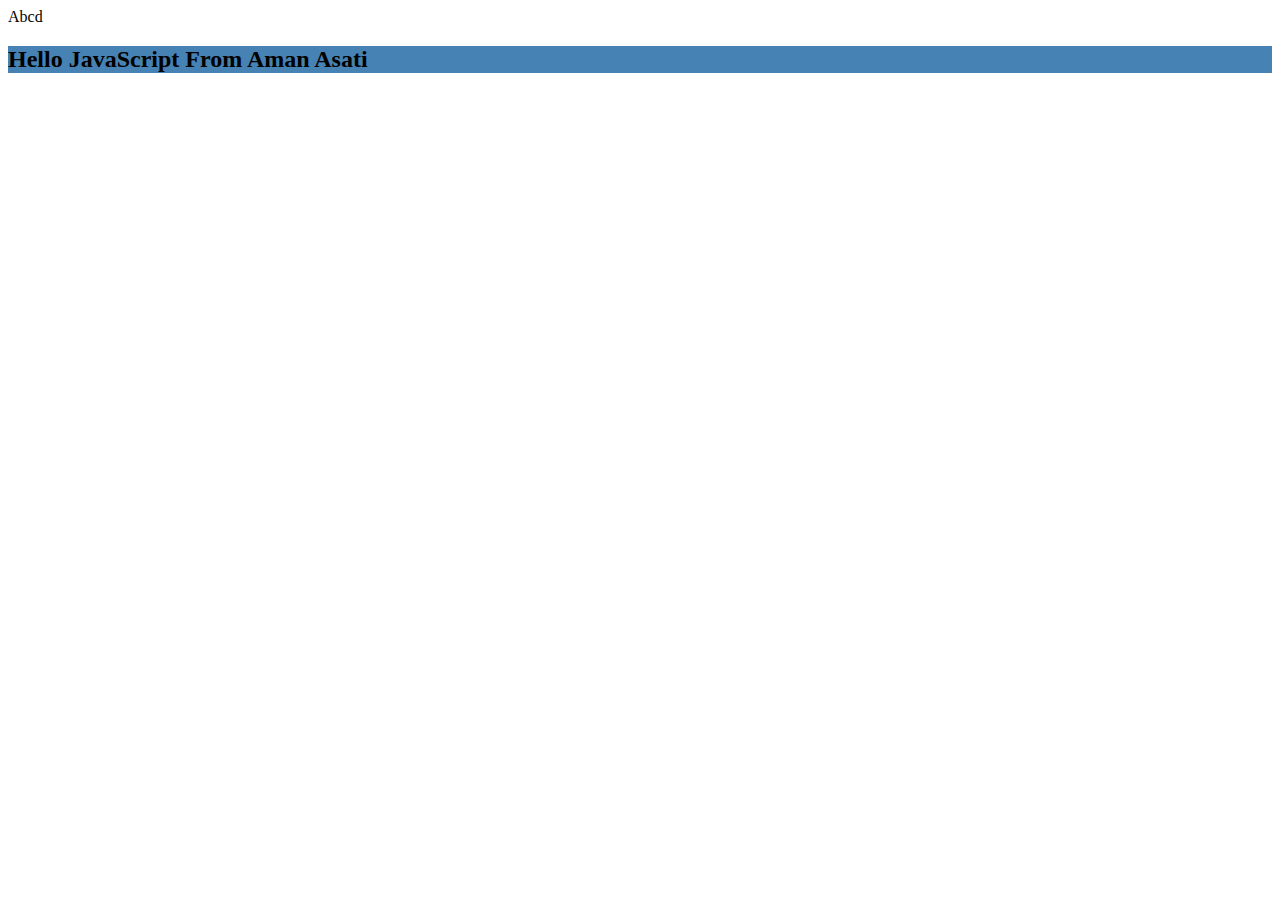
<file: 06_DOM/index.html>
<!DOCTYPE html>
<html lang="en">
  <head>
    <meta charset="UTF-8" />
    <meta name="viewport" content="width=device-width, initial-scale=1.0" />
    <title>DOM - Document Object Model</title>
    <link rel="stylesheet" href="style.css" />
  </head>
  <body>
    <!-- <h1 id="heading1">Learning DOM Concepts</h1>
    <h1 class="heading2">class heading1</h1>
    <h1 class="heading2">class heading2</h1>
    <h4>Topic: Starter Code</h4>
    <p>This is a paragraph1</p>
    <p>This is a paragraph2</p>
    <p>This is a paragraph3</p>
    <button>Click me!</button> -->
    <div>
      <h3>Fruits</h3>
      <ul>
        <li>Mango</li>
        <li>Litchi</li>
        <li>Orange</li>
      </ul>
    </div>
    <h2 id="heading1">Hello JavaScript</h2>
    <script src="script.js"></script>
  </body>
</html>
</file>
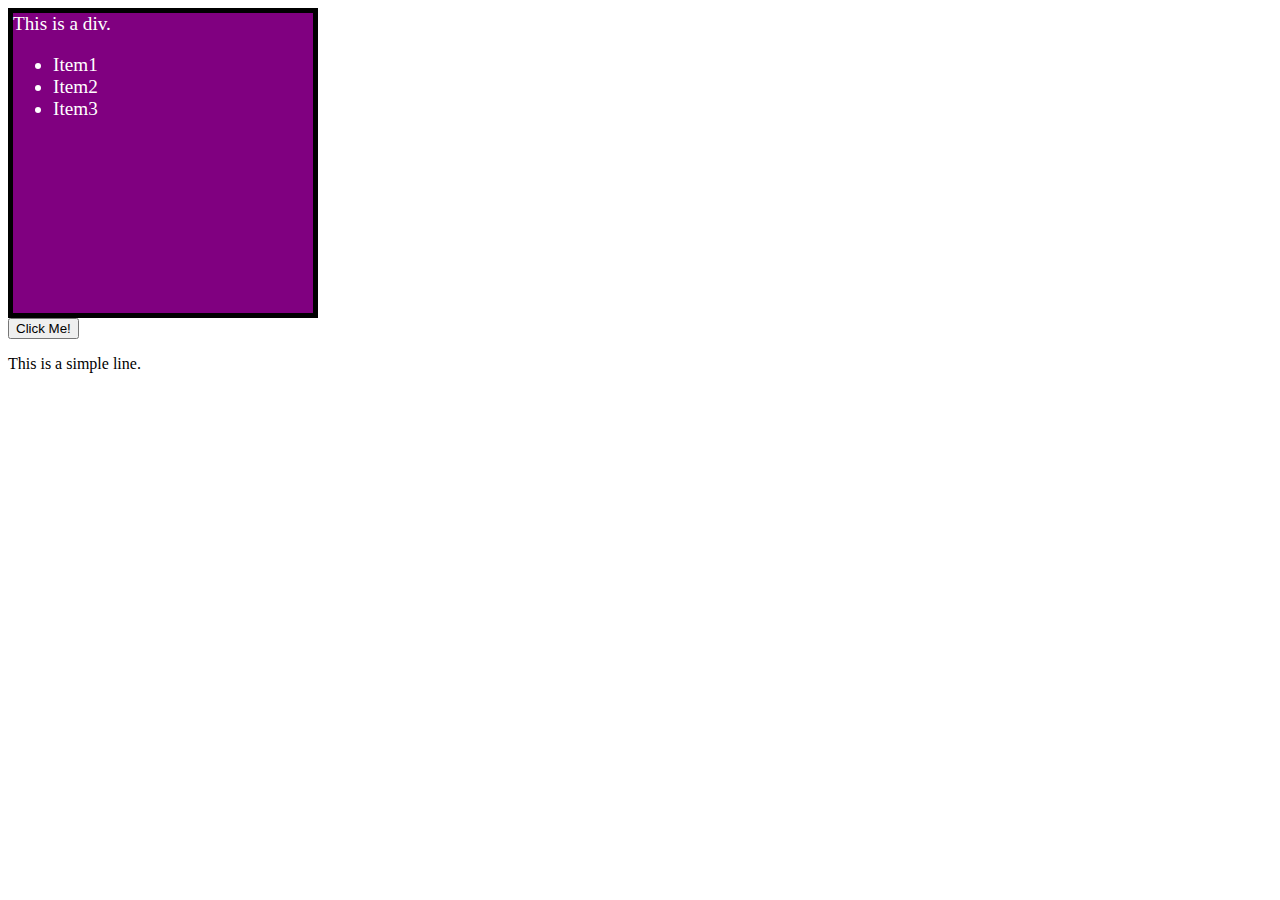
<file: 07_DOM_LevelUp/index.html>
<!DOCTYPE html>
<html lang="en">
  <head>
    <meta charset="UTF-8" />
    <meta name="viewport" content="width=device-width, initial-scale=1.0" />
    <title>DOM - Level UP</title>
    <link rel="stylesheet" href="style.css" />
  </head>
  <body>
    <div id="box" name="JsDiv">
      This is a div.
      <ul>
        <li>Item1</li>
        <li>Item2</li>
        <li>Item3</li>
      </ul>
    </div>
    <p class="para">This is a simple line.</p>
    <script src="script.js"></script>
  </body>
</html>
</file>
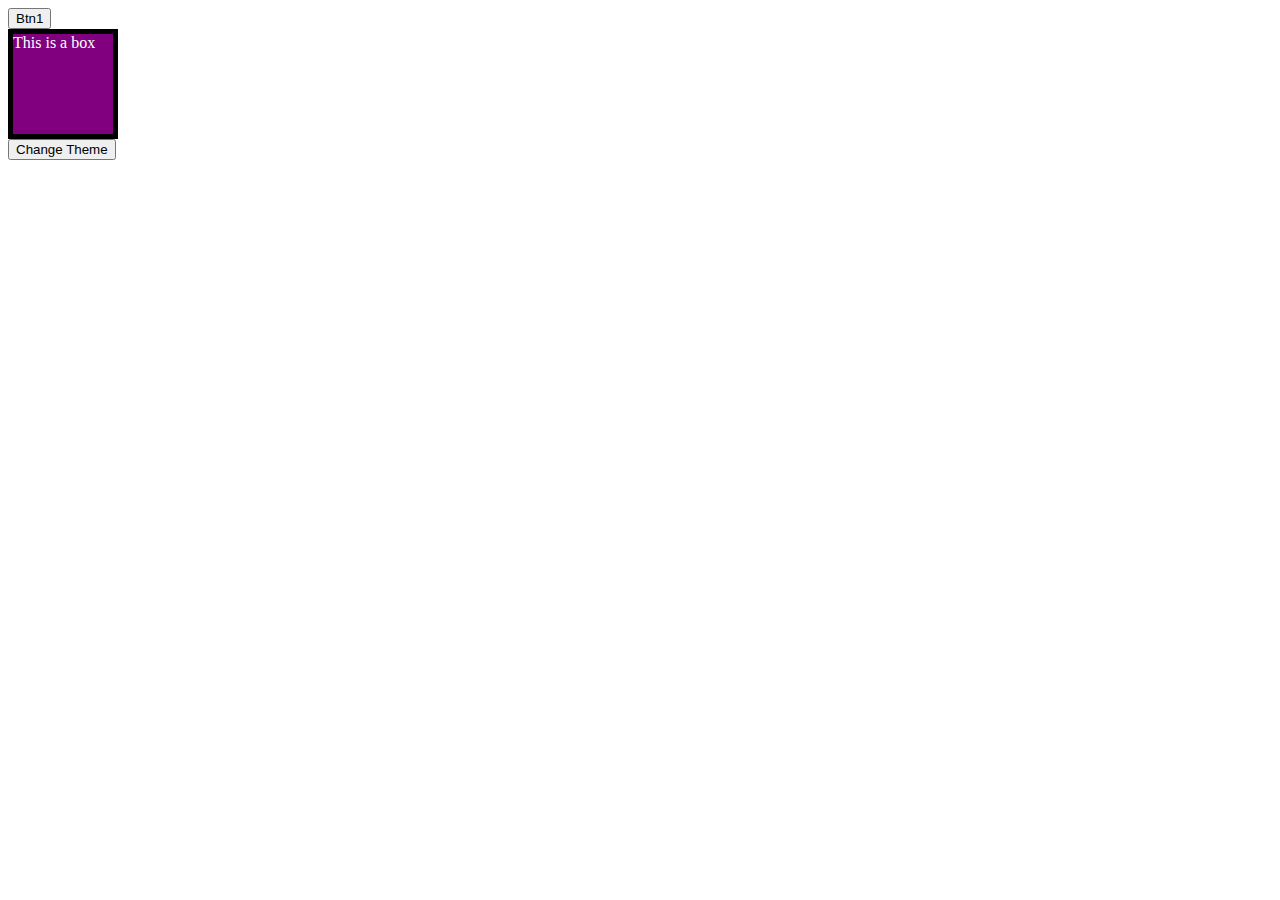
<file: 08_Events/index.html>
<!DOCTYPE html>
<html lang="en">
  <head>
    <meta charset="UTF-8" />
    <meta name="viewport" content="width=device-width, initial-scale=1.0" />
    <title>Events in JS</title>
    <link rel="stylesheet" href="style.css" />
  </head>
  <body>
    <button id="btn1">Btn1</button>
    <!-- <button
      ondblclick="console.log('Double Button was clicked'); alert('Hello you just pressed button twice')"
    >
      Click Me 2 times!
    </button> -->
    <div id="div1">This is a box</div>
    <button id="changeTheme">Change Theme</button>
    <script src="script.js"></script>
  </body>
</html>
</file>
<file: 06_DOM/style.css>
#heading1 {
  color: black;
  background-color: steelblue;
}
</file>
<file: 07_DOM_LevelUp/style.css>
#box {
  height: 300px;
  width: 300px;
  background-color: brown;
  color: white;
  font-size: larger;
  border: 5px solid black;
}
</file>
<file: 08_Events/style.css>
div {
  height: 100px;
  width: 100px;
  background-color: purple;
  color: white;
  border: 5px solid black;
}

.dark {
  background-color: black;
  color: white;
}

.light {
  background-color: white;
  color: black;
}
</file>
